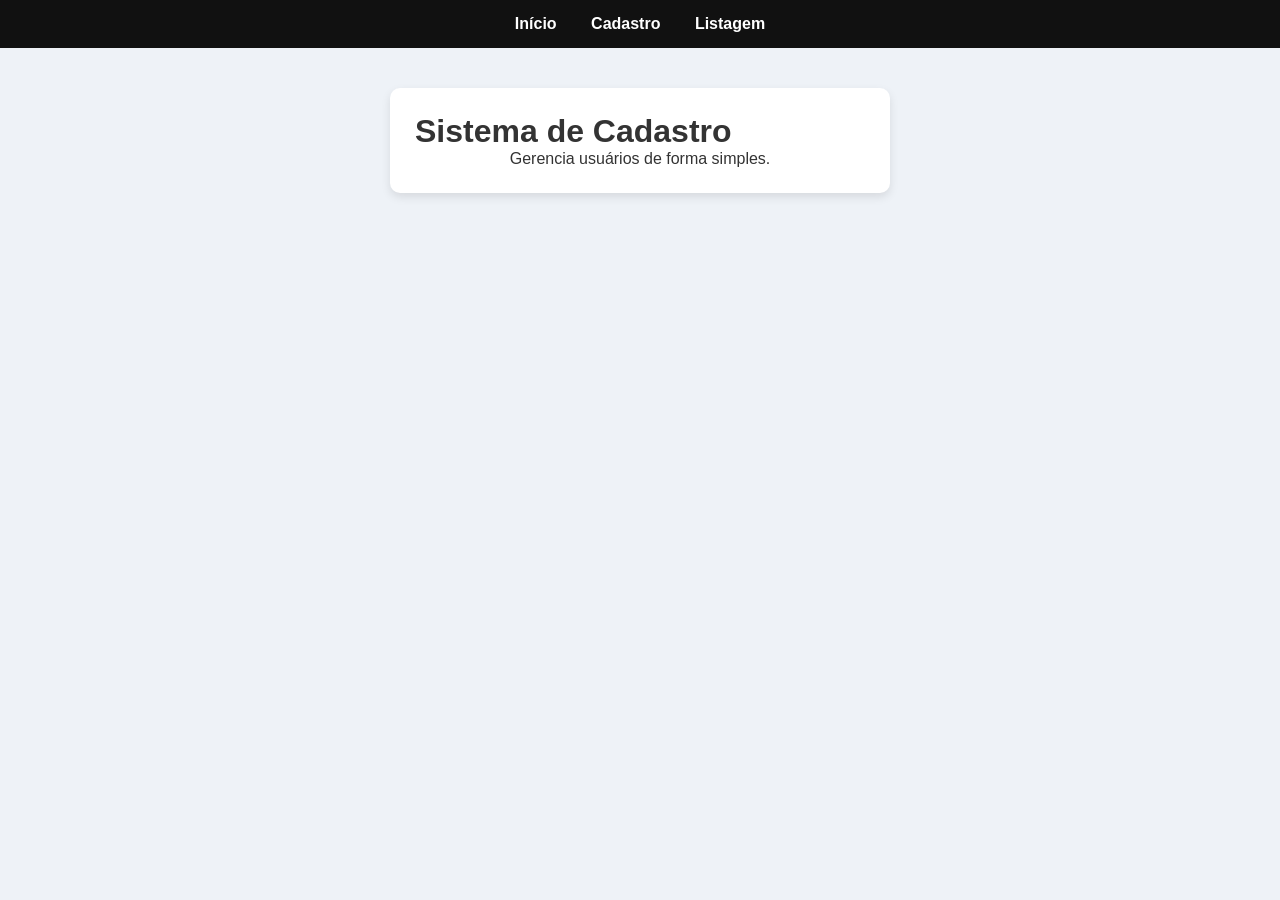
<file: index.html>
<!DOCTYPE html>
<html lang="pt-br">
<head>
    <meta charset="UTF-8">
    <title>Início</title>
    <link rel="stylesheet" href="css/style.css">
</head>
<body>

<nav>
    <a href="index.html">Início</a>
    <a href="cadastro.html">Cadastro</a>
    <a href="listagem.html">Listagem</a>
</nav>

<div class="container">
    <h1>Sistema de Cadastro</h1>
    <p class="center">
        Gerencia usuários de forma simples.
    </p>
</div>

</body>
</html>
</file>
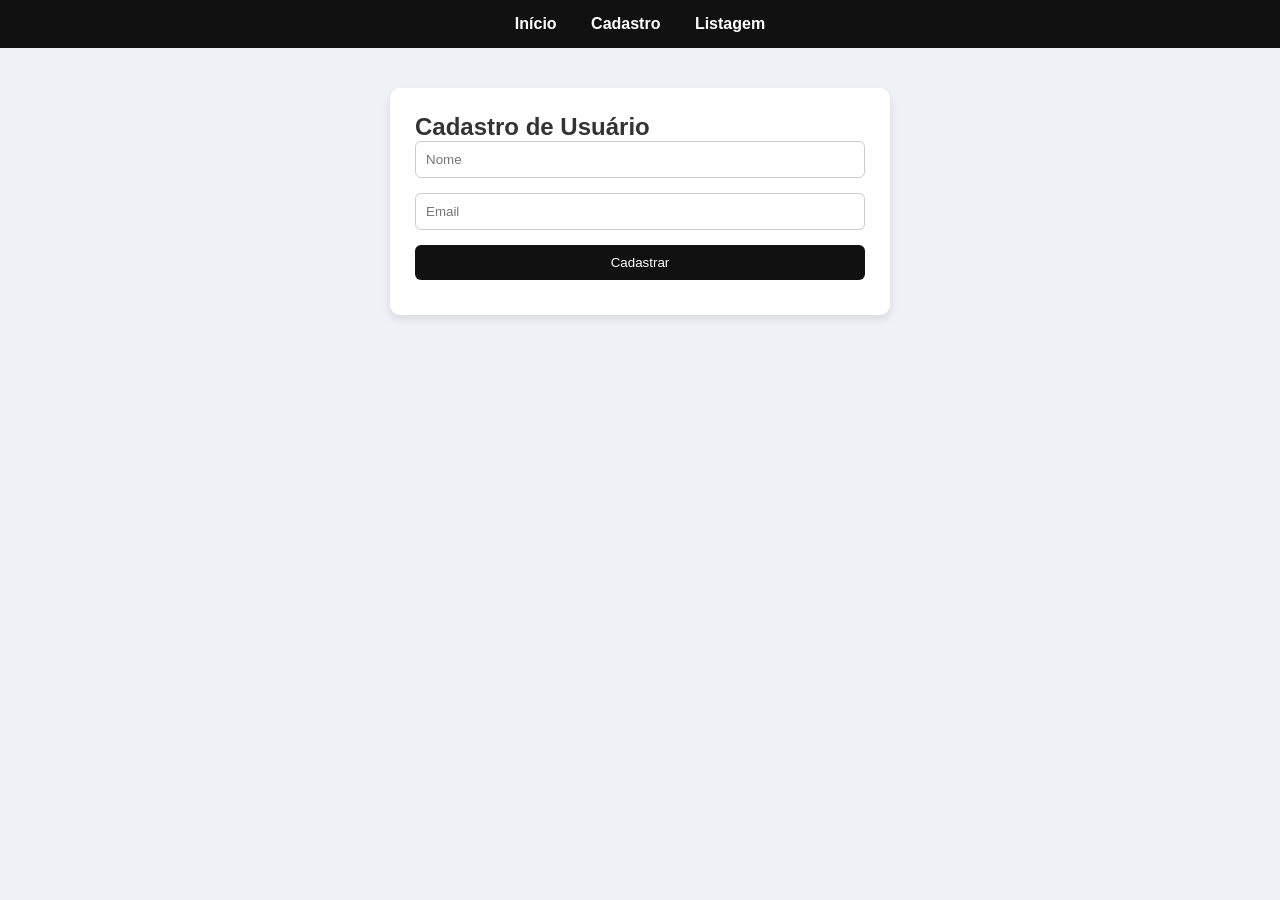
<file: cadastro.html>
<!DOCTYPE html>
<html lang="pt-br">
<head>
    <meta charset="UTF-8">
    <title>Cadastro</title>
    <link rel="stylesheet" href="css/style.css">
</head>
<body>

<nav>
    <a href="index.html">Início</a>
    <a href="cadastro.html">Cadastro</a>
    <a href="listagem.html">Listagem</a>
</nav>

<div class="container">
    <h2>Cadastro de Usuário</h2>

    <form id="formCadastro">
        <input type="text" id="nome" placeholder="Nome">
        <input type="email" id="email" placeholder="Email">
        <button type="submit">Cadastrar</button>
    </form>

    <p id="mensagem"></p>
</div>

<script src="js/script.js"></script>
</body>
</html>
</file>
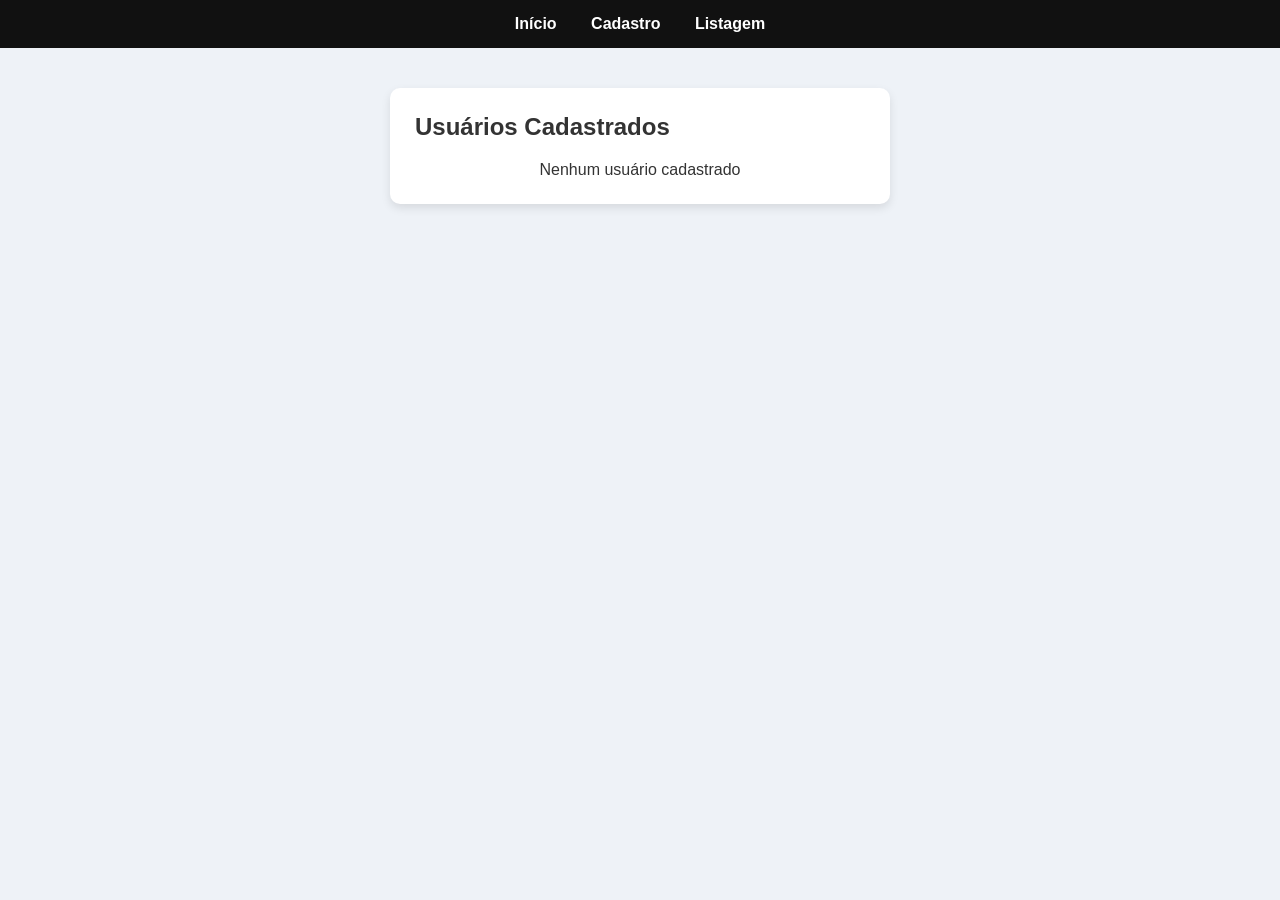
<file: listagem.html>
<!DOCTYPE html>
<html lang="pt-br">
<head>
    <meta charset="UTF-8">
    <title>Listagem</title>
    <link rel="stylesheet" href="css/style.css">
</head>
<body>

<nav>
    <a href="index.html">Início</a>
    <a href="cadastro.html">Cadastro</a>
    <a href="listagem.html">Listagem</a>
</nav>

<div class="container">
    <h2>Usuários Cadastrados</h2>
    <ul id="lista"></ul>
</div>

<script src="js/script.js"></script>
</body>
</html>
</file>
<file: css/style.css>
* {
    margin: 0;
    padding: 0;
    box-sizing: border-box;
}

body {
    font-family: Arial, sans-serif;
    background-color: #eef2f7;
    color: #333;
}

nav {
    background-color: #111111;
    padding: 15px;
    text-align: center;
}

nav a {
    color: #ffffff;
    margin: 0 15px;
    text-decoration: none;
    font-weight: bold;
}

nav a:hover {
    text-decoration: underline;
}

.container {
    max-width: 500px;
    margin: 40px auto;
    background-color: #ffffff;
    padding: 25px;
    border-radius: 10px;
    box-shadow: 0 4px 10px rgba(0,0,0,0.1);
}

.center {
    text-align: center;
}

form input {
    width: 100%;
    padding: 10px;
    margin-bottom: 15px;
    border: 1px solid #ccc;
    border-radius: 6px;
}

button {
    width: 100%;
    padding: 10px;
    background-color: #111111;
    color: white;
    border: none;
    border-radius: 6px;
    cursor: pointer;
}

button:hover {
    background-color: #000000;
}

ul {
    list-style: none;
    margin-top: 20px;
}

li {
    background-color: #f1f5fb;
    padding: 12px;
    margin-bottom: 10px;
    border-radius: 6px;
    display: flex;
    justify-content: space-between;
    align-items: center;
}

li button {
    width: auto;
    padding: 5px 10px;
    background-color: #c0392b;
}

li button:hover {
    background-color: #922b21;
}

#mensagem {
    margin-top: 10px;
    text-align: center;
    font-weight: bold;
}

@media (max-width: 600px) {
    .container {
        margin: 20px;
    }

    nav {
        display: flex;
        flex-direction: column;
    }

    nav a {
        margin: 10px 0;
    }
}
</file>
